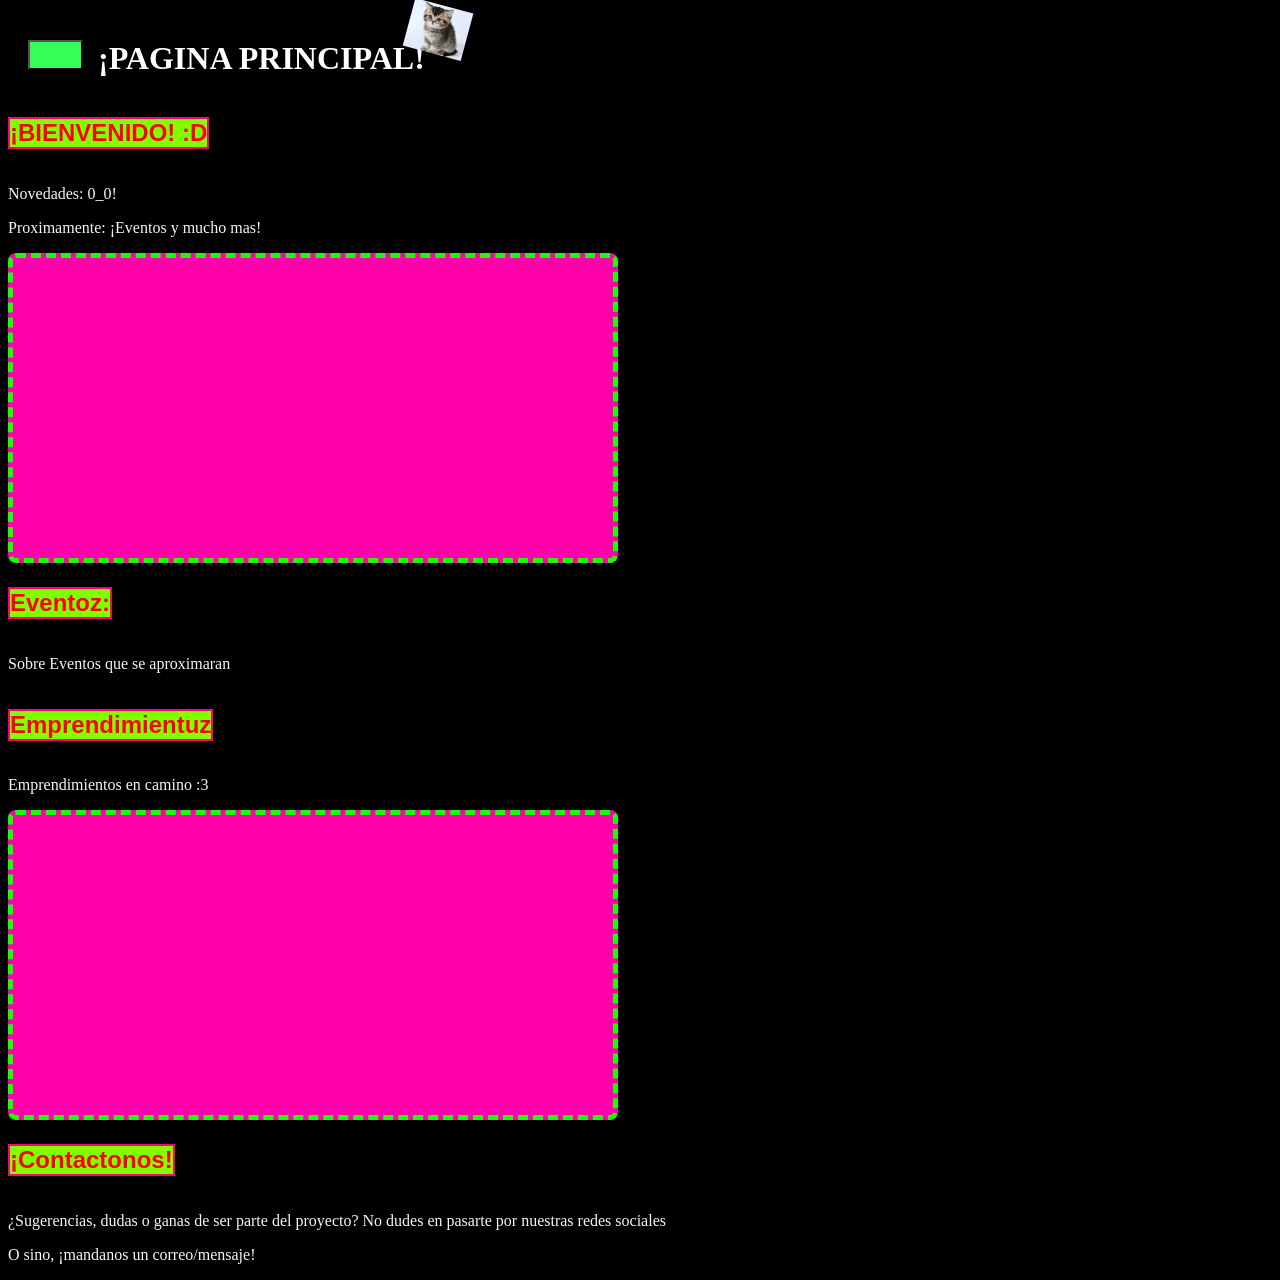
<file: index.html>
<!DOCTYPE html>
<html>
     <head>
          <meta charset="UTF-8">
          <meta name="viewport" content="width=device-width, initial-scale=1.0">

          <title> ¡BURZT! Eventos Urbanos y Cultura Alternativa </title>
          <link rel="icon" type="image/png" href="images/isotipo.png"> 

          <meta name="description" content="Tu punto de encuentro a lo alternativo. Descubre ferias urbanas, arte callejero, música y apoya a los emprendedores de nuestra ciuda de forma gratuita.">
          <meta name="keyboards" content="alt, eventos, cultura urbana, diseño local, arte, música">
          
          <link rel="stylesheet" href="style.css">

     </head>
 <header class="encabezado">
     <! Aqui se encuentra el menu de hamburguer >

<button class="boton_menu" id="abrir_menu">
     <span></span>
     <span></span>
     <span></span>
</button>
 <h1> ¡PAGINA PRINCIPAL! </h1>
 <img src="images/descarga_de_michi.png" class="michu">
<nav class="menu_desplegable" id="menu_lateral">
     <button id="cerrar_menu">X</button>
     <h3 class="titulo_menu"> MENÚ</h3>
     <ul>
          <li>
               <! Enlaces a diferentes secciones de la web principal >
               <a href="#1">
               1)_ Inicio
               </a>
          </li>
          <li>
               <a href="#2">
               2)_ Eventos
               </a>
          </li>
           <li>
               <a href="#3">
               3)_ Emprendimientos
               </a>
          </li>
           <li>
               <a href="#4">
               4)_Contactos
               </a>
          </li>
     </ul>
</nav>
<script src="script.js"></script>
</header>

<! Aqui se encuentra el contenido principal >

<section class="Inicio" id="1">
<h2> ¡BIENVENIDO! :D </h2>
<p> Novedades: 0_0! </p>
<p class="1"> Proximamente: ¡Eventos y mucho mas!</p>
<div class="c">
<iframe src="https://calendar.google.com/calendar/embed?src=36f4175406f35f26ef34bc923e2ede82904e67ccf88fd7cd4dd28985cde29c1a%40group.calendar.google.com&ctz=Europe%2FMoscow" style="border: 0" frameborder="0" scrolling="no" class="calendario"></iframe>
</div> 
</section>
<section class="Eventos" id="2">
<h2> Eventoz: </h2>
<p class="2"> Sobre Eventos que se aproximaran </p>
<section class="Emprendimientos" id="3">
<h2> Emprendimientuz </h2>
<p class="3"> Emprendimientos en camino :3 </p>
<div class="m">
<iframe src="https://www.google.com/maps/embed?pb=!1m14!1m12!1m3!1d28315.80197025852!2d-58.81856000000001!3d-27.4855917!2m3!1f0!2f0!3f0!3m2!1i1024!2i768!4f13.1!5e0!3m2!1ses-419!2sar!4v1780880392140!5m2!1ses-419!2sar" style="border:0;" allowfullscreen="" loading="lazy" referrerpolicy="no-referrer-when-downgrade" class="mapa"></iframe>
</div>
</section>
<section class="Contacto" id="4"> 
<h2> ¡Contactonos! </h2>
<p class="3"> ¿Sugerencias, dudas o ganas de ser parte del proyecto? No dudes en pasarte por nuestras redes sociales </p>
<p class="4"> O sino, ¡mandanos un correo/mensaje! </p>
</section>

<! joio >

</html>
</file>
<file: style.css>
/* Aqui se encuentra el estilo del menu desplegable */

.menu_desplegable {
position:fixed;
top: 0;
right: 0;
width: 250px;
height: 100vh;
background: #111;
z-index: 1000;
transform: translateX(100%);
transition: transform 0.3s;
border-left: 2px rgb(97, 97, 126) !important;
}
.menu_desplegable.activo {
    transform: translateX(0%);
}
.boton_menu {
width: 55px;
height: 30px;
background: rgb(52, 255, 86);
border: 4px double rgb (52, 255, 86);
cursor: pointer;
display: flex;
flex-direction: column;
justify-content: space-between;
}
.boton_menu span {
    background-color: rgb(0, 47, 255) !important;
}
.boton_menu span {
display: block;
width: 100;
height: 4px;
background-color: #111;
}
#cerrar_menu {
position:absolute;
top: 20px;
right: 20px;
z-index: 2000;
background: transparent;
border: none;
color:tomato;
font-size: 1.5rem;
cursor:pointer;
font-family:monospace;
}
.titulo_menu {
color:aquamarine;
font-size: 1.5rem;
text-transform:uppercase;
letter-spacing:2px;
margin-left: 10px;
border-bottom:1px dashed rgb(237, 255, 71);
padding: 10px;
border-width: 3px
}
h2 {
background-color: chartreuse;
border: 2px solid #ff0077;
font-family: sans-serif;
color: red;
display: inline-block;
}
.menu_desplegable a {
    color:rgb(238, 255, 0);
    font-family:monospace;
    text-decoration: none;
    transition: color 0.3s ease-in-out;
}
.menu_desplegable a:hover {
    text-decoration: underline;
    color: #17ff02;
}

/* TITULO PRINCIPAL OHZIIIII */
.encabezado {
position:relative;
display:flex;
flex-direction:row ;
gap:15px;
margin-top: 20px;
padding:20px;
}
.encabezado h1 {
    color:white;;
margin:0;
font: size 2rem;
}
.calendario, .mapa {
    border:none !important;
    border:5px dashed #17ff02 !important;
    border-radius: 8px;
    width: 60%;
    max-width: 600px;
    height: 300px;
    background-color:#ff00aa;
}
html {
scroll-behavior:smooth;
}
.michu {
    position: absolute;
    top: -15px;
    left: 400px;
    width: 60px;
    transform:rotate(15deg);
    z-index: 10;
}
.michu:hover {
    cursor: pointer;
    transform: rotate(0deg);
} 
p {
    color: whitesmoke;
}
body {
    background-color:black;
}
</file>
